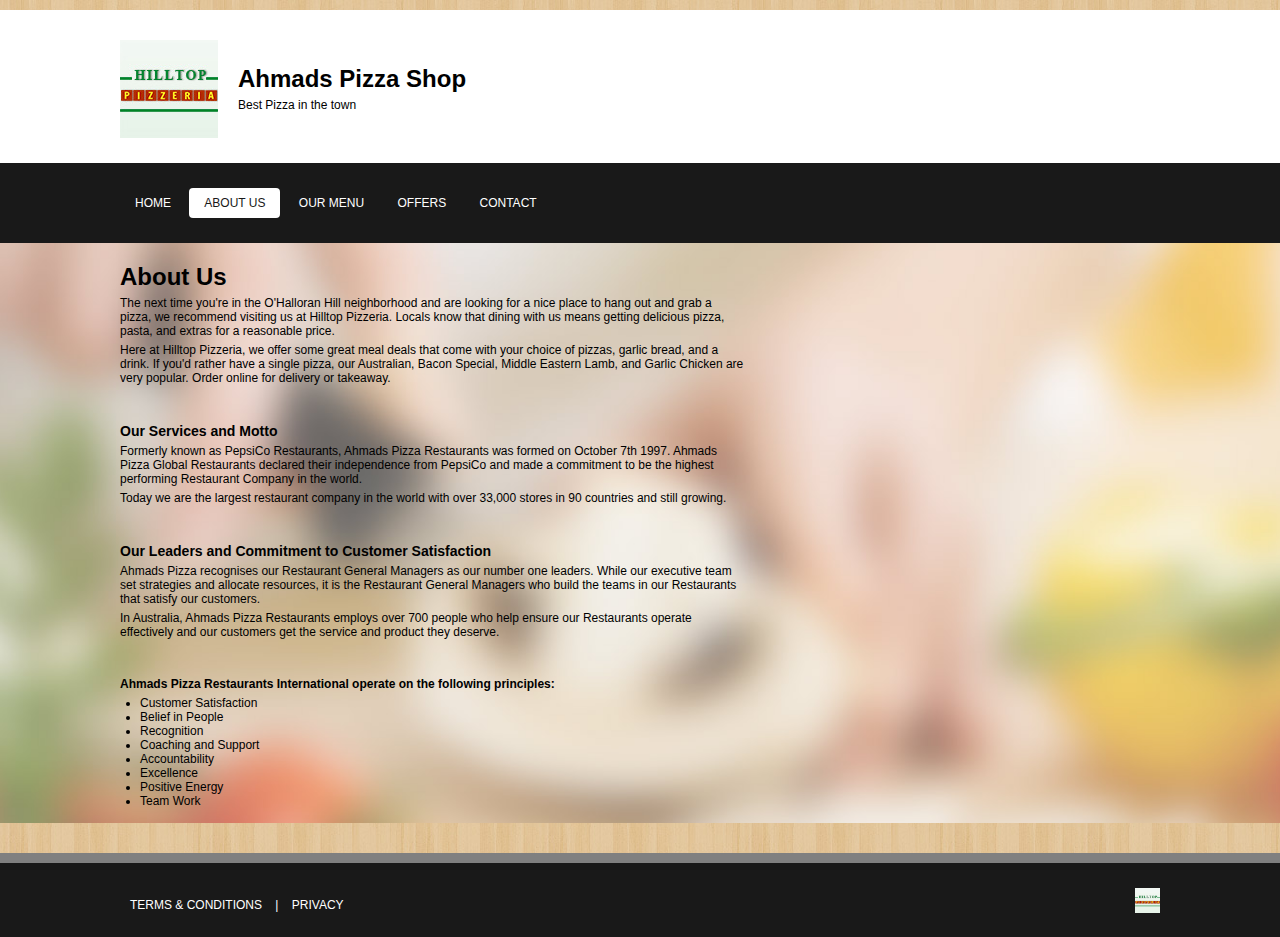
<file: about.html>
<!DOCTYPE html>
<html lang="en">
<head>
	<meta charset="UTF-8">
	<title>Home</title>
	<link rel="stylesheet" href="assets/css/style.css">
</head>
<body>
	<div class="row white header">
		<div class="container">
			<div class="inner">
				<header>
					<img src="assets/images/logo.jpg" alt="">
					<h1>Ahmads Pizza Shop</h1>
					<p>Best Pizza in the town</p>
				</header>
			</div>
		</div>
	</div>
	<div class="row darkBrown">
		<div class="container">
			<div class="inner">
				<nav class="menu">
					<ul>
						<li><a href="index.html">Home</a></li>
						<li><a class="active" href="about.html">About Us</a></li>
						<li><a href="menu.html">Our Menu</a></li>
						<li><a href="offers.html">Offers</a></li>
						<li><a href="contact.html">Contact</a></li>
					</ul>
				</nav>
			</div>
		</div>
	</div>
	<div class="row blurbg">
		<div class="container">
			<div class="inner widthless">
				<h1>About Us</h1>

				<p>The next time you're in the O'Halloran Hill neighborhood and are looking for a nice place to hang out and grab a pizza, we recommend visiting us at Hilltop Pizzeria. Locals know that dining with us means getting delicious pizza, pasta, and extras for a reasonable price. </p>
				
				<p>
				Here at Hilltop Pizzeria, we offer some great meal deals that come with your
				choice of pizzas, garlic bread, and a drink. If you'd rather have a single pizza, our Australian, Bacon Special, Middle Eastern Lamb, and Garlic Chicken are very popular. Order online for delivery or takeaway.</p>
				<br/><br/>
				<h3>Our Services and Motto</h3>
				<p>Formerly known as PepsiCo Restaurants, Ahmads Pizza  Restaurants was formed on October 7th 1997. Ahmads Pizza  Global Restaurants declared their independence from PepsiCo and made a commitment to be the highest performing Restaurant Company in the world.
				</p>
				<p>
				Today we are the largest restaurant company in the world with over 33,000 stores in 90 countries and still growing.
				</p>
				<br/><br/>
				<h3>Our Leaders and Commitment to Customer Satisfaction</h3>
				<p>
				Ahmads Pizza  recognises our Restaurant General Managers as our number one leaders. While our executive team set strategies and allocate resources, it is the Restaurant General Managers who build the teams in our Restaurants that satisfy our customers.
				</p>
				<p>
				In Australia, Ahmads Pizza  Restaurants employs over 700 people who help ensure our Restaurants operate effectively and our customers get the service and product they deserve.
				</p>
				<br/><br/>
				<p><strong>Ahmads Pizza  Restaurants International operate on the following principles:</strong></p>
				<ul style="margin-left: 20px">
					<li>Customer Satisfaction</li>
					<li>Belief in People</li>
					<li>Recognition</li>
					<li>Coaching and Support</li>
					<li>Accountability</li>
					<li>Excellence</li>
					<li>Positive Energy</li>
					<li>Team Work</li>
				</ul>
			</div>
		</div>
	</div>
	<div class="row">
		<div class="container">
			<div class="inner">

				
			</div>
		</div>
	</div>
	<div class="row darkBrown footer" style="margin-top: 0">
		<div class="container">
			<div class="inner">
				<footer class="menu">
					<ul>
						<li><a href="#">Terms &amp; conditions</a></li>
						<li>|</li>
						<li><a href="#">Privacy</a></li>
					</ul>
					<img src='assets/images/logo.jpg' width='25' height='25' style="float: right" />
				</footer>
			</div>
		</div>
	</div>
</body>
</html>
</file>
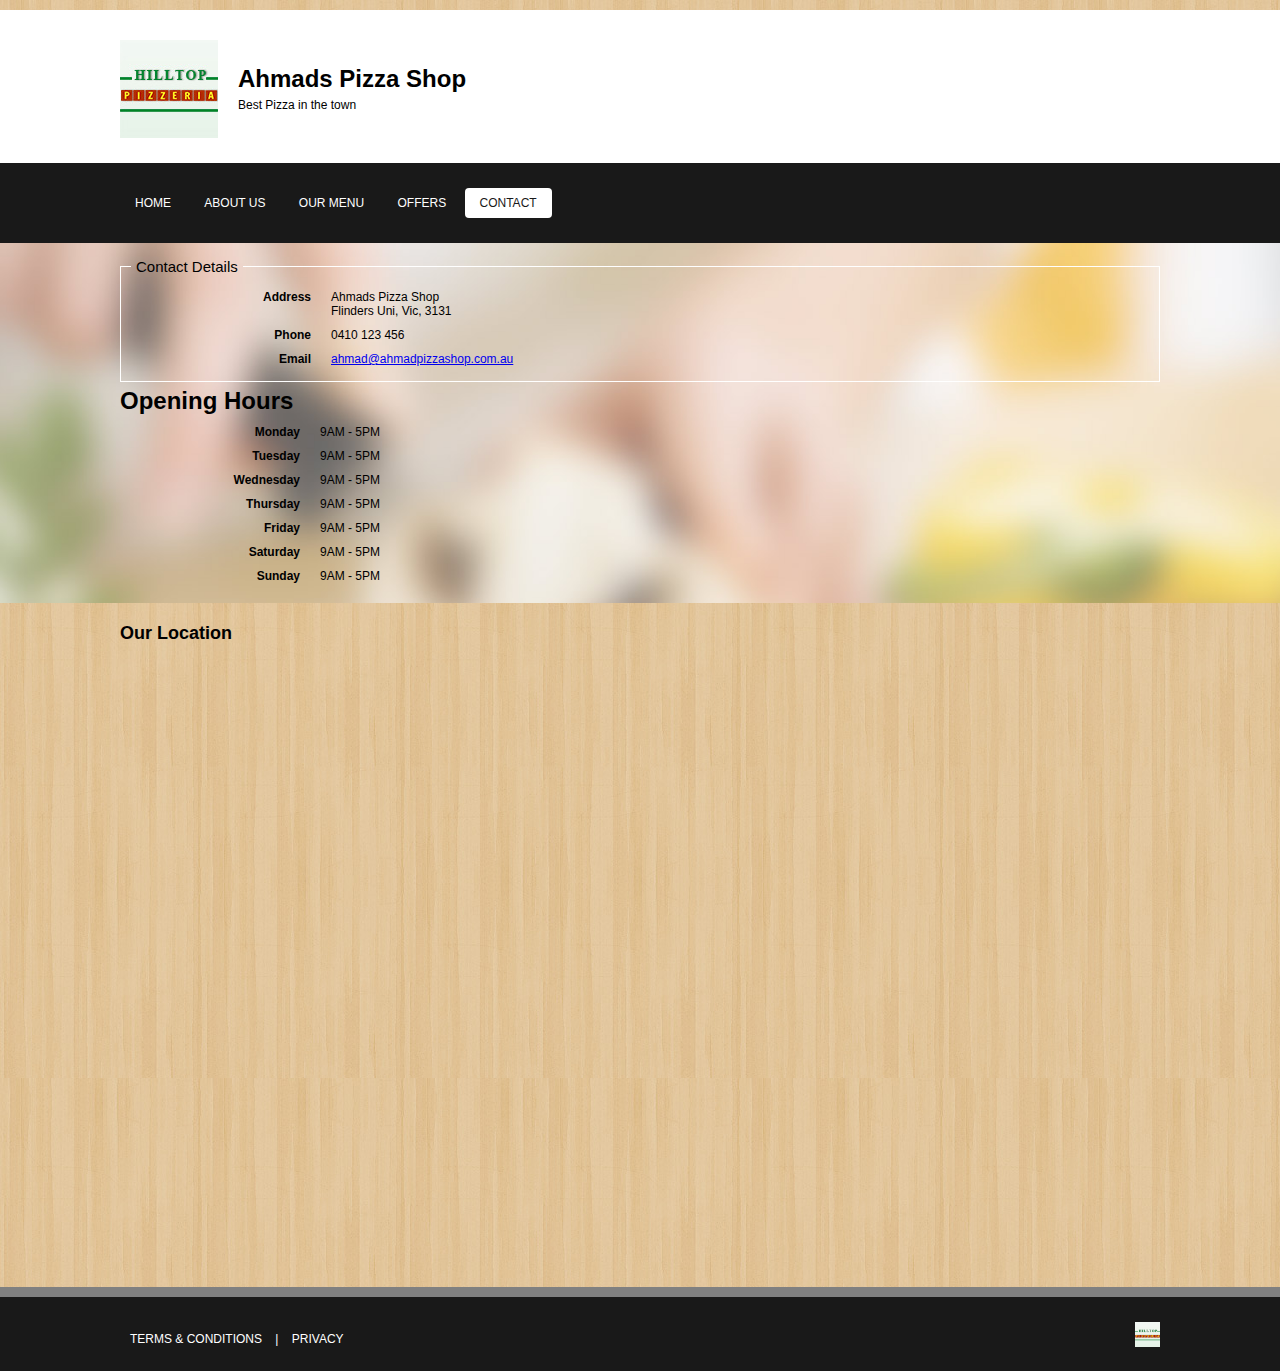
<file: contact.html>
<!DOCTYPE html>
<html lang="en">
<head>
	<meta charset="UTF-8">
	<title>Home</title>
	<link rel="stylesheet" href="assets/css/style.css">
</head>
<body>
	<div class="row white header">
		<div class="container">
			<div class="inner">
				<header>
					<img src="assets/images/logo.jpg" alt="">
					<h1>Ahmads Pizza Shop</h1>
					<p>Best Pizza in the town</p>
				</header>
			</div>
		</div>
	</div>
	<div class="row darkBrown">
		<div class="container">
			<div class="inner">
				<nav class="menu">
					<ul>
						<li><a href="index.html">Home</a></li>
						<li><a href="about.html">About Us</a></li>
						<li><a href="menu.html">Our Menu</a></li>
						<li><a href="offers.html">Offers</a></li>
						<li><a class="active" href="contact.html">Contact</a></li>
					</ul>
				</nav>
			</div>
		</div>
	</div>
	<div class="row blurbg">
		<div class="container">
			<div class="inner">
				<fieldset>
					<legend>Contact Details</legend>
					<dl>
					  <dt>Address</dt>
					  <dd>Ahmads Pizza Shop<br/>
					  Flinders Uni, Vic, 3131</dd>

					  <dt>Phone</dt>
					  <dd>0410 123 456</dd>

					  <dt>Email</dt>
					  <dd><a href="mailto: ahmad@ahmad.com">ahmad@ahmadpizzashop.com.au</a></dd>
					</dl>
				</fieldset>


				<h1>Opening Hours</h1>
				<dl>
					<dt>Monday</dt>
					<dd>9AM - 5PM</dd>
					<dt>Tuesday</dt>
					<dd>9AM - 5PM</dd>
					<dt>Wednesday</dt>
					<dd>9AM - 5PM</dd>
					<dt>Thursday</dt>
					<dd>9AM - 5PM</dd>
					<dt>Friday</dt>
					<dd>9AM - 5PM</dd>
					<dt>Saturday</dt>
					<dd>9AM - 5PM</dd>
					<dt>Sunday</dt>
					<dd>9AM - 5PM</dd>
				</dl>
			</div>
		</div>
	</div>
	<div class="row">
		<div class="container">
			<div class="inner">
				<h2>Our Location</h2>
				<iframe src="https://www.google.com/maps/embed?pb=!1m14!1m8!1m3!1d13084.617955636131!2d138.59917326721592!3d-34.927662251336194!3m2!1i1024!2i768!4f13.1!3m3!1m2!1s0x6ab0ced82f7b0719%3A0x2fb90573a3295c53!2sFlinders+University%2C+Victoria+Square!5e0!3m2!1sen!2sau!4v1422007446396" width="100%" height="600" frameborder="0" style="border:0"></iframe>
			</div>
		</div>
	</div>
	<div class="row darkBrown footer">
		<div class="container">
			<div class="inner">
				<footer class="menu">
					<ul>
						<li><a href="#">Terms &amp; conditions</a></li>
						<li>|</li>
						<li><a href="#">Privacy</a></li>
					</ul>
					<img src='assets/images/logo.jpg' width='25' height='25' style="float: right" />
				</footer>
			</div>
		</div>
	</div>
</body>
</html>
</file>
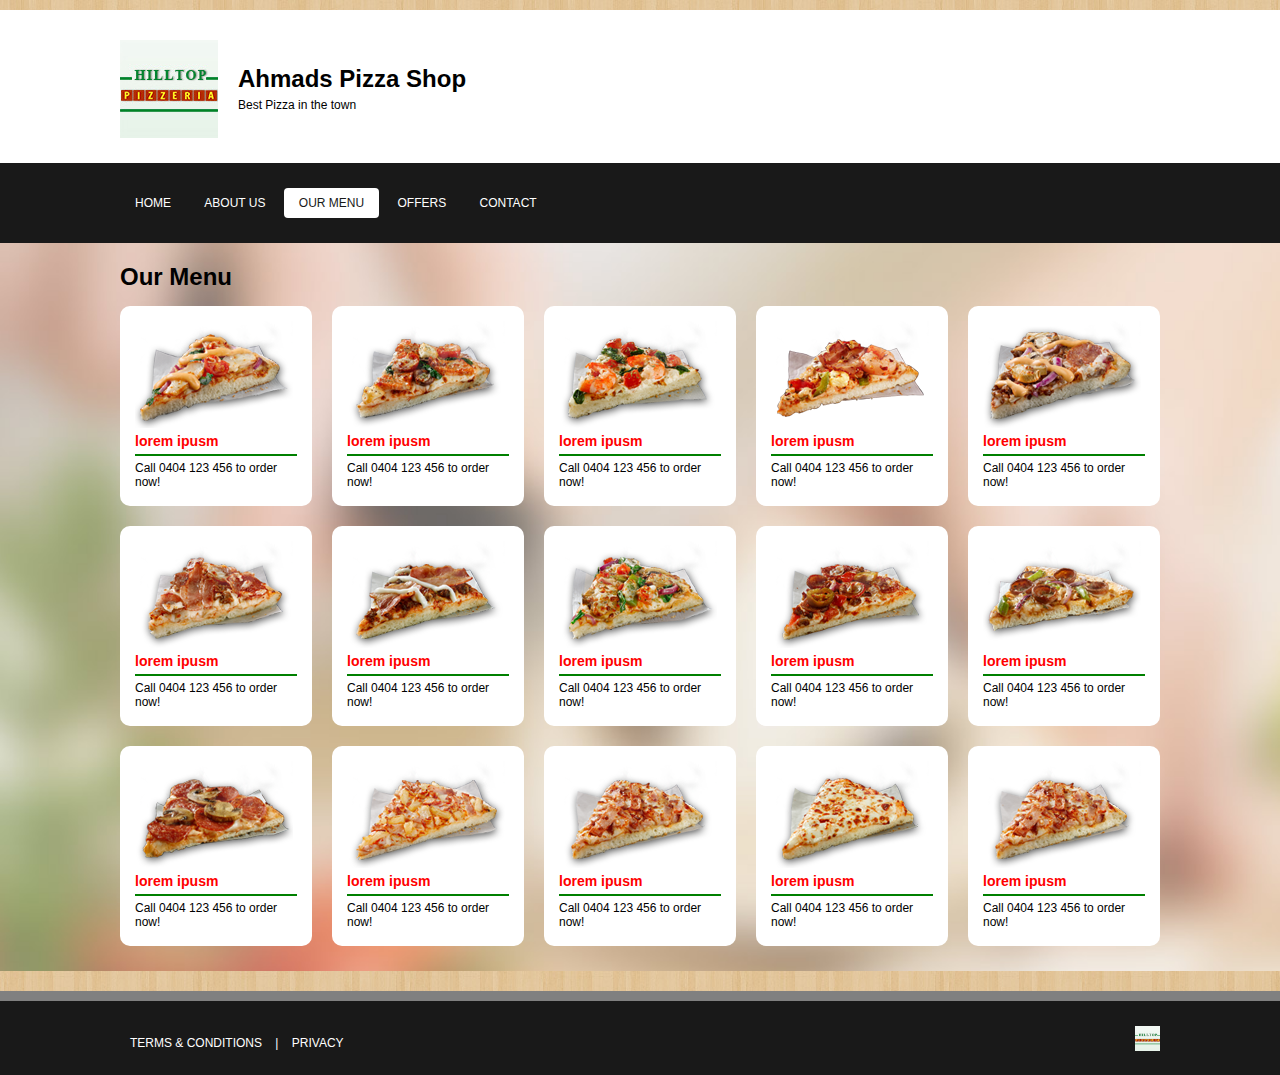
<file: menu.html>
<!DOCTYPE html>
<html lang="en">
<head>
	<meta charset="UTF-8">
	<title>Home</title>
	<link rel="stylesheet" href="assets/css/style.css">
</head>
<body>
	<div class="row white header">
		<div class="container">
			<div class="inner">
				<header>
					<img src="assets/images/logo.jpg" alt="">
					<h1>Ahmads Pizza Shop</h1>
					<p>Best Pizza in the town</p>
				</header>
			</div>
		</div>
	</div>
	<div class="row darkBrown">
		<div class="container">
			<div class="inner">
				<nav class="menu">
					<ul>
						<li><a href="index.html">Home</a></li>
						<li><a href="about.html">About Us</a></li>
						<li><a class="active" href="menu.html">Our Menu</a></li>
						<li><a href="offers.html">Offers</a></li>
						<li><a href="contact.html">Contact</a></li>
					</ul>
				</nav>
			</div>
		</div>
	</div>
	<div class="row blurbg">
		<div class="container">
			<div class="inner">
				<h1>Our Menu</h1>
				<ul class="col">
					<li class="col-5">
						<div class="colinner">
							<img src="assets/images/pizzas/1.png" alt="">
							<h3>lorem ipusm</h3>
							<a href="#">Call 0404 123 456 to order now!</a>
						</div>
					</li>
					<li class="col-5">
						<div class="colinner">
							<img src="assets/images/pizzas/2.png" alt="">
							<h3>lorem ipusm</h3>
							<a href="#">Call 0404 123 456 to order now!</a>
						</div>
					</li>
					<li class="col-5">
						<div class="colinner">
							<img src="assets/images/pizzas/3.png" alt="">
							<h3>lorem ipusm</h3>
							<a href="#">Call 0404 123 456 to order now!</a>
						</div>
					</li>
					<li class="col-5">
						<div class="colinner">
							<img src="assets/images/pizzas/4.png" alt="">
							<h3>lorem ipusm</h3>
							<a href="#">Call 0404 123 456 to order now!</a>
						</div>
					</li>
					<li class="col-5">
						<div class="colinner">
							<img src="assets/images/pizzas/5.png" alt="">
							<h3>lorem ipusm</h3>
							<a href="#">Call 0404 123 456 to order now!</a>
						</div>
					</li>
					<li class="col-5">
						<div class="colinner">
							<img src="assets/images/pizzas/6.png" alt="">
							<h3>lorem ipusm</h3>
							<a href="#">Call 0404 123 456 to order now!</a>
						</div>
					</li>
					<li class="col-5">
						<div class="colinner">
							<img src="assets/images/pizzas/7.png" alt="">
							<h3>lorem ipusm</h3>
							<a href="#">Call 0404 123 456 to order now!</a>
						</div>
					</li>
					<li class="col-5">
						<div class="colinner">
							<img src="assets/images/pizzas/8.png" alt="">
							<h3>lorem ipusm</h3>
							<a href="#">Call 0404 123 456 to order now!</a>
						</div>
					</li>
					<li class="col-5">
						<div class="colinner">
							<img src="assets/images/pizzas/9.png" alt="">
							<h3>lorem ipusm</h3>
							<a href="#">Call 0404 123 456 to order now!</a>
						</div>
					</li>
					<li class="col-5">
						<div class="colinner">
							<img src="assets/images/pizzas/10.png" alt="">
							<h3>lorem ipusm</h3>
							<a href="#">Call 0404 123 456 to order now!</a>
						</div>
					</li>
					<li class="col-5">
						<div class="colinner">
							<img src="assets/images/pizzas/11.png" alt="">
							<h3>lorem ipusm</h3>
							<a href="#">Call 0404 123 456 to order now!</a>
						</div>
					</li>
					<li class="col-5">
						<div class="colinner">
							<img src="assets/images/pizzas/12.png" alt="">
							<h3>lorem ipusm</h3>
							<a href="#">Call 0404 123 456 to order now!</a>
						</div>
					</li>
					<li class="col-5">
						<div class="colinner">
							<img src="assets/images/pizzas/13.png" alt="">
							<h3>lorem ipusm</h3>
							<a href="#">Call 0404 123 456 to order now!</a>
						</div>
					</li>
					<li class="col-5">
						<div class="colinner">
							<img src="assets/images/pizzas/14.png" alt="">
							<h3>lorem ipusm</h3>
							<a href="#">Call 0404 123 456 to order now!</a>
						</div>
					</li>
					<li class="col-5">
						<div class="colinner">
							<img src="assets/images/pizzas/15.png" alt="">
							<h3>lorem ipusm</h3>
							<a href="#">Call 0404 123 456 to order now!</a>
						</div>
					</li>
				</ul>

			</div>
		</div>
	</div>
	
	<div class="row darkBrown footer">
		<div class="container">
			<div class="inner">
				<footer class="menu">
					<ul>
						<li><a href="#">Terms &amp; conditions</a></li>
						<li>|</li>
						<li><a href="#">Privacy</a></li>
					</ul>
					<img src='assets/images/logo.jpg' width='25' height='25' style="float: right" />
				</footer>
			</div>
		</div>
	</div>
</body>
</html>
</file>
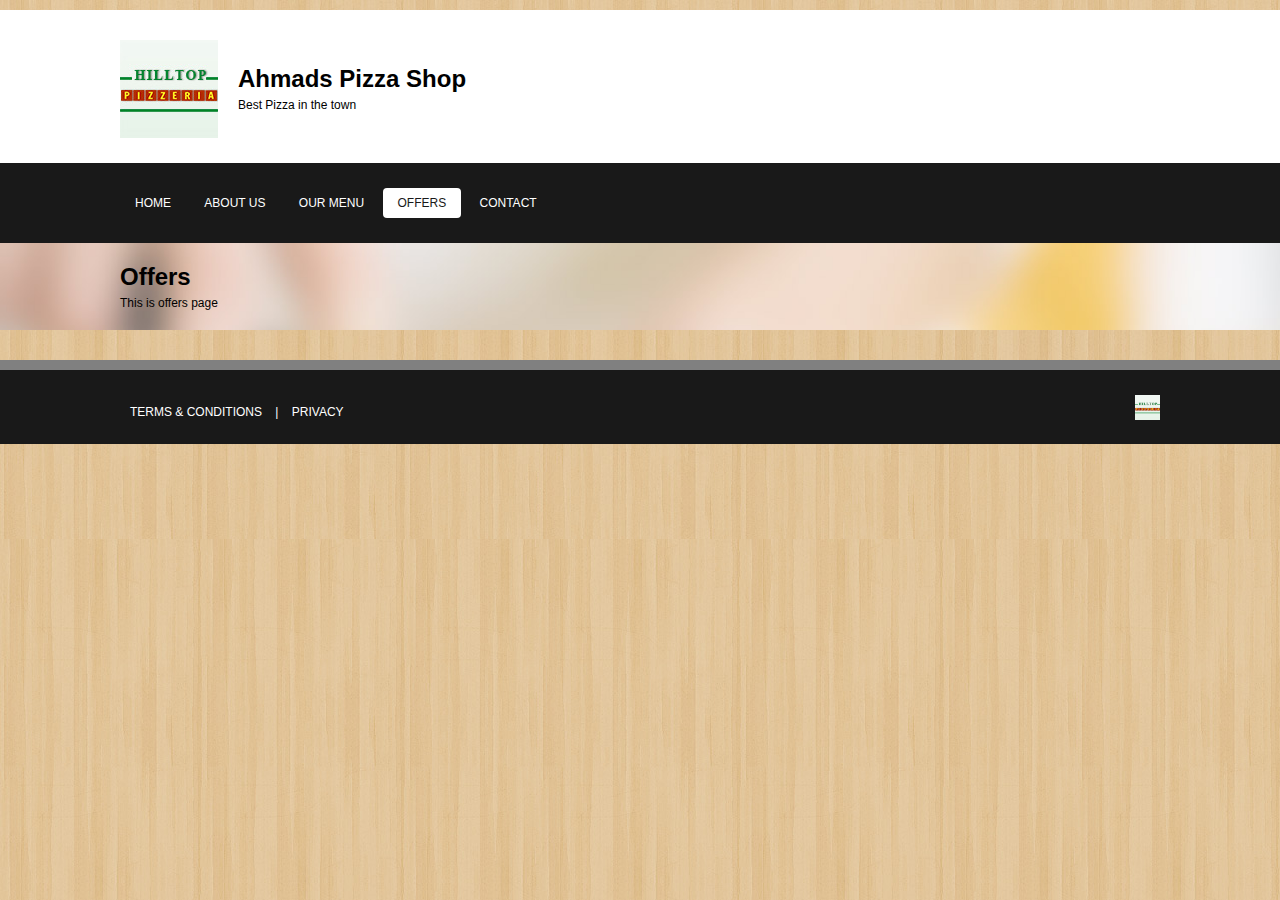
<file: offers.html>
<!DOCTYPE html>
<html lang="en">
<head>
	<meta charset="UTF-8">
	<title>Home</title>
	<link rel="stylesheet" href="assets/css/style.css">
</head>
<body>
	<div class="row white header">
		<div class="container">
			<div class="inner">
				<header>
					<img src="assets/images/logo.jpg" alt="">
					<h1>Ahmads Pizza Shop</h1>
					<p>Best Pizza in the town</p>
				</header>
			</div>
		</div>
	</div>
	<div class="row darkBrown">
		<div class="container">
			<div class="inner">
				<nav class="menu">
					<ul>
						<li><a href="index.html">Home</a></li>
						<li><a href="about.html">About Us</a></li>
						<li><a href="menu.html">Our Menu</a></li>
						<li><a class="active" href="offers.html">Offers</a></li>
						<li><a href="contact.html">Contact</a></li>
					</ul>
				</nav>
			</div>
		</div>
	</div>
	<div class="row blurbg">
		<div class="container">
			<div class="inner widthless">
				<h1>Offers</h1>
				<p>This is offers page </p>
			</div>
		</div>
	</div>
	<div class="row">
		<div class="container">
			<div class="inner">

				
			</div>
		</div>
	</div>
	<div class="row darkBrown footer" style="margin-top: 0">
		<div class="container">
			<div class="inner">
				<footer class="menu">
					<ul>
						<li><a href="#">Terms &amp; conditions</a></li>
						<li>|</li>
						<li><a href="#">Privacy</a></li>
					</ul>
					<img src='assets/images/logo.jpg' width='25' height='25' style="float: right" />
				</footer>
			</div>
		</div>
	</div>
</body>
</html>
</file>
<file: assets/css/style.css>
*{
	margin: 0;
	padding:0;
	-webkit-box-sizing: border-box; /* Safari/Chrome, other WebKit */
  	-moz-box-sizing: border-box;    /* Firefox, other Gecko */
	box-sizing: border-box; 
}
html {
   height: 100%;
}
body{
	font-family: Helvetica, Arial, sans-serif; 
	font-size: 12px;
	background: url(images/woodbg.jpg);
	
   min-height: 100%;

}

h1, h2, h3, h4, h5, h6, p{
	margin: 5px 0; 
}

img{
	display: block;
}

.row{
	width: 100%;
	float: left;
}

.container{
	width: 1040px;
	margin: auto;
}

.inner{
	float: left; 
	width: 100%;
	padding: 15px 0;
}


.inner.widthless{
	width: 60%;
}

.header{
	margin-top: 10px;
	padding: 10px 0;
}

header img{
	float: left;
	margin-right: 20px;
}

header h1{
	padding-top: 25px;
}
nav{
	padding: 10px 0;
}
nav li {
	display: inline-block;
}

nav li a{
	display: block;
	padding: 8px 15px;
	text-decoration: none;
	color: white;
	text-transform: uppercase;
}

nav li a:hover{
	text-decoration: underline;
}

nav li a.active{
	background: white;
	color: #191919;
	border-radius: 4px;
}

.white{
	background: white;
}

.darkBrown{
	background: #191919;
}

.blurbg{
	background: url(images/img_bg.jpg);
	background-size: cover;
}

.col{
	margin-left: -10px;
	margin-right: -10px;
	list-style-type: none
}

.col > .col-3{
	width: 33.333%;
	float: left;
	padding: 10px;
	min-height: 200px;
}

.col > .col-5{
	width: 20%;
	float: left;
	padding: 10px;
	min-height: 200px;
}

.colinner{

	background: white;
	min-height: 200px;
	padding: 15px;
	border-radius: 10px;
}

.colinner a{
	color: inherit;
	text-decoration: none;
}

.colinner h3{
	color: red;
	display: block;
	padding-bottom: 5px;
	border-bottom: 2px solid green;
}
.colinner h4{
	margin: 10px 0;
}

.colinner p{
	
}

.colinner .price{
	color: gray;
	font-weight: bold;
	font-size: 20px;
}

fieldset{
	border: 1px solid #fff;
	padding: 10px;
}

legend{
	padding: 0 5px;
	font-size: 15px;
}

dt {
	font-weight: bold;
	float: left;
	width: 200px;
	text-align: right;
	padding: 5px 20px 5px 0;
}
dd {
	padding: 5px 20px 5px 0;
}

.footer{
	border-top: 10px solid gray;
	margin-top: 20px;
}
footer{
	padding: 10px 0;
}

footer ul{
	float: left;
}

footer li {
	display: inline-block;
	color: #fff;
}

footer li a{
	display: block;
	padding: 10px;
	text-decoration: none;
	color: white;
	text-transform: uppercase;
}

footer li a:hover{
	text-decoration: underline;
}
</file>
